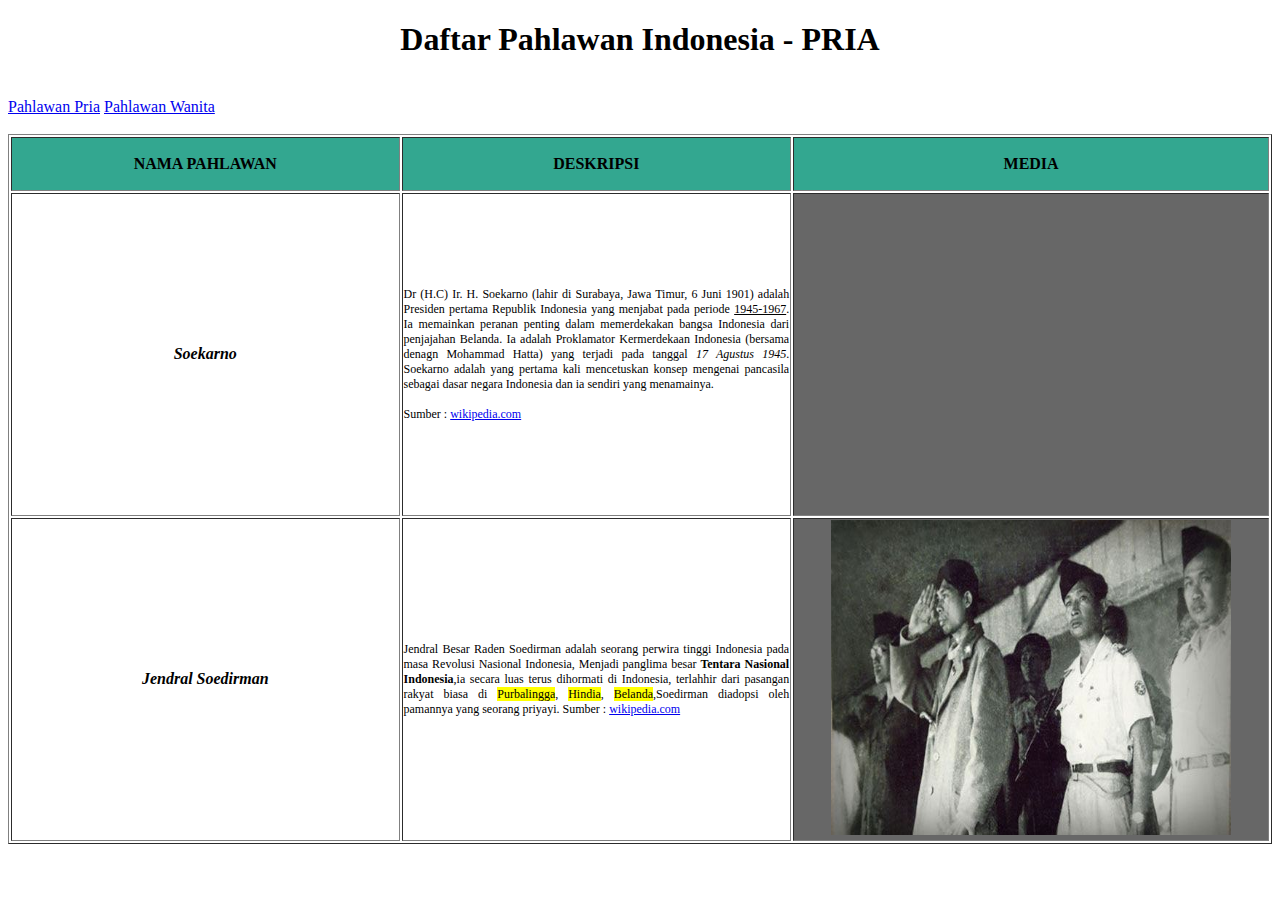
<file: index.html>
<!DOCTYPE html>
<html lang="en" dir="ltr">
  <head>
    <meta charset="utf-8">
    <title>Pahlawan Indonesia</title>
    <link rel="stylesheet" href="style.css">
  </head>
  <body>

<center><h1>Daftar Pahlawan Indonesia - PRIA</h1></center>
<br>
<a href="index.html">Pahlawan Pria</a>
<a href="pahlawanwanita.html">Pahlawan Wanita</a>
<br><br>
<table border="1">
<tr style="background-color: #33A790">
  <th width="500" height="50">NAMA PAHLAWAN</th>
  <th width="500">DESKRIPSI</th>
  <th width="500">MEDIA</th>
</tr>
<tr>
  <td style="text-align: center"><i><b>Soekarno</b></i></td>
  <td class="desk">Dr (H.C) Ir. H. Soekarno (lahir di Surabaya, Jawa Timur, 6 Juni 1901) adalah Presiden pertama Republik Indonesia yang menjabat pada periode <u>1945-1967</u>. Ia memainkan peranan penting dalam memerdekakan bangsa Indonesia dari penjajahan Belanda. Ia adalah Proklamator Kermerdekaan Indonesia (bersama denagn Mohammad Hatta) yang terjadi pada tanggal <i>17 Agustus 1945</i>. Soekarno adalah yang pertama kali mencetuskan konsep mengenai pancasila sebagai dasar negara Indonesia dan ia sendiri yang menamainya.<br><br>Sumber : <a href="https://id.wikipedia.org/wiki/Soekarno">wikipedia.com</a></td>
  <td style="text-align: center" class="abu"><iframe width="400" height="315" src="https://www.youtube.com/embed/c_i4UN0jiWg" frameborder="0" allow="accelerometer; autoplay; encrypted-media; gyroscope; picture-in-picture" allowfullscreen></iframe></td>
</tr>
<tr>
  <td style="text-align: center"><i><b>Jendral Soedirman</b></i></td>
  <td class="desk">Jendral Besar Raden Soedirman adalah seorang perwira tinggi Indonesia pada masa Revolusi Nasional Indonesia, Menjadi panglima besar <b>Tentara Nasional Indonesia</b>,ia secara luas terus dihormati di Indonesia, terlahhir dari pasangan rakyat biasa di <span>Purbalingga</span>, <span>Hindia</span>, <span>Belanda</span>,Soedirman diadopsi oleh pamannya yang seorang priyayi. Sumber : <a href="https://id.wikipedia.org/wiki/Soedirman">wikipedia.com</a></td>
  <td style="text-align: center" class="abu"><img src="soedirman.jpg" height="315" width="400"></td>
</tr>
</table>

  </body>
</html>
</file>
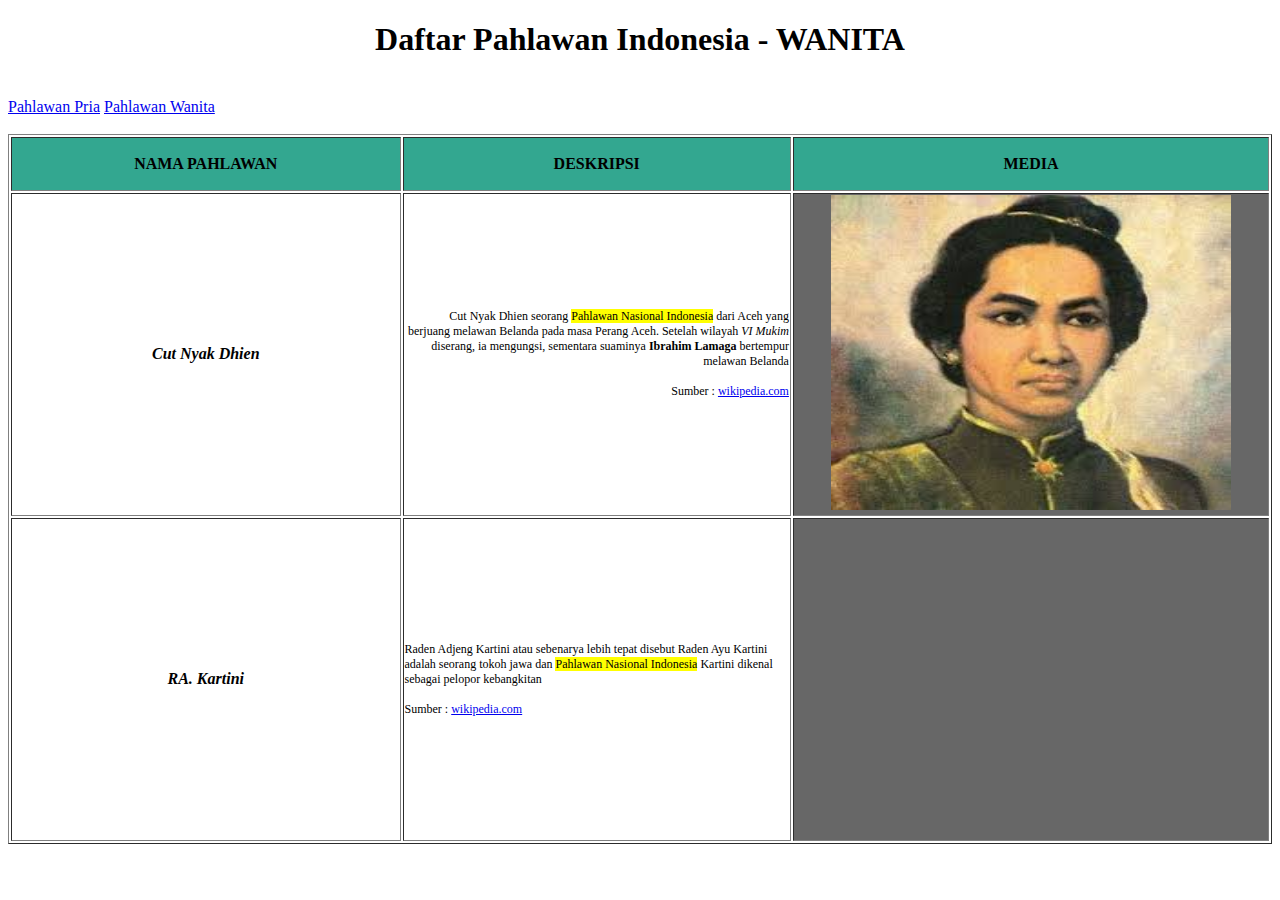
<file: pahlawanwanita.html>
<!DOCTYPE html>
<html lang="en" dir="ltr">
  <head>
    <meta charset="utf-8">
    <title>Pahlawan Indonesia</title>
    <link rel="stylesheet" href="style.css">
  </head>
  <body>

<center><h1>Daftar Pahlawan Indonesia - WANITA</h1></center>
<br>
<a href="index.html">Pahlawan Pria</a>
<a href="pahlawanwanita.html">Pahlawan Wanita</a>
<br><br>
<table border="1">
<tr style="background-color: #33A790">
  <th width="500" height="50">NAMA PAHLAWAN</th>
  <th width="500">DESKRIPSI</th>
  <th width="500">MEDIA</th>
</tr>
<tr>
  <td style="text-align: center"><i><b>Cut Nyak Dhien</b></i></td>
  <td class="kiri">Cut Nyak Dhien seorang <span>Pahlawan Nasional Indonesia</span> dari Aceh yang berjuang melawan Belanda pada masa Perang Aceh.  Setelah wilayah <i>VI Mukim</i> diserang, ia mengungsi, sementara suaminya <b>Ibrahim Lamaga</b> bertempur melawan Belanda<br><br>Sumber : <a href="https://id.wikipedia.org/wiki/Soekarno">wikipedia.com</a></td>
  <td style="text-align: center" class="abu"><img src="cut-nyak-dien.jpg" height="315" width="400"></td>
</tr>
<tr>
  <td style="text-align: center"><i><b>RA. Kartini</b></i></td>
  <td class="kanan">Raden Adjeng Kartini atau sebenarya lebih tepat disebut Raden Ayu Kartini adalah seorang tokoh jawa dan <span>Pahlawan Nasional Indonesia</span> Kartini dikenal sebagai pelopor kebangkitan <br><br> Sumber : <a href="https://id.wikipedia.org/wiki/Soedirman">wikipedia.com</a></td>
  <td style="text-align: center" class="abu"><iframe width="400" height="315" src="https://www.youtube.com/embed/MrqCAnTnJSw " frameborder="0" allow="accelerometer; autoplay; encrypted-media; gyroscope; picture-in-picture" allowfullscreen></iframe></td>
</tr>
</table>

  </body>
</html>
</file>
<file: style.css>
.desk {
  text-align: justify;
  font-size: 12px;
}

span {
  background-color: yellow;
}

.abu{
  background-color: #676767;
}

.kiri {
  text-align: right;
  font-size: 12px;
}

.kanan {
  text-align: left;
  font-size: 12px;
}
</file>
